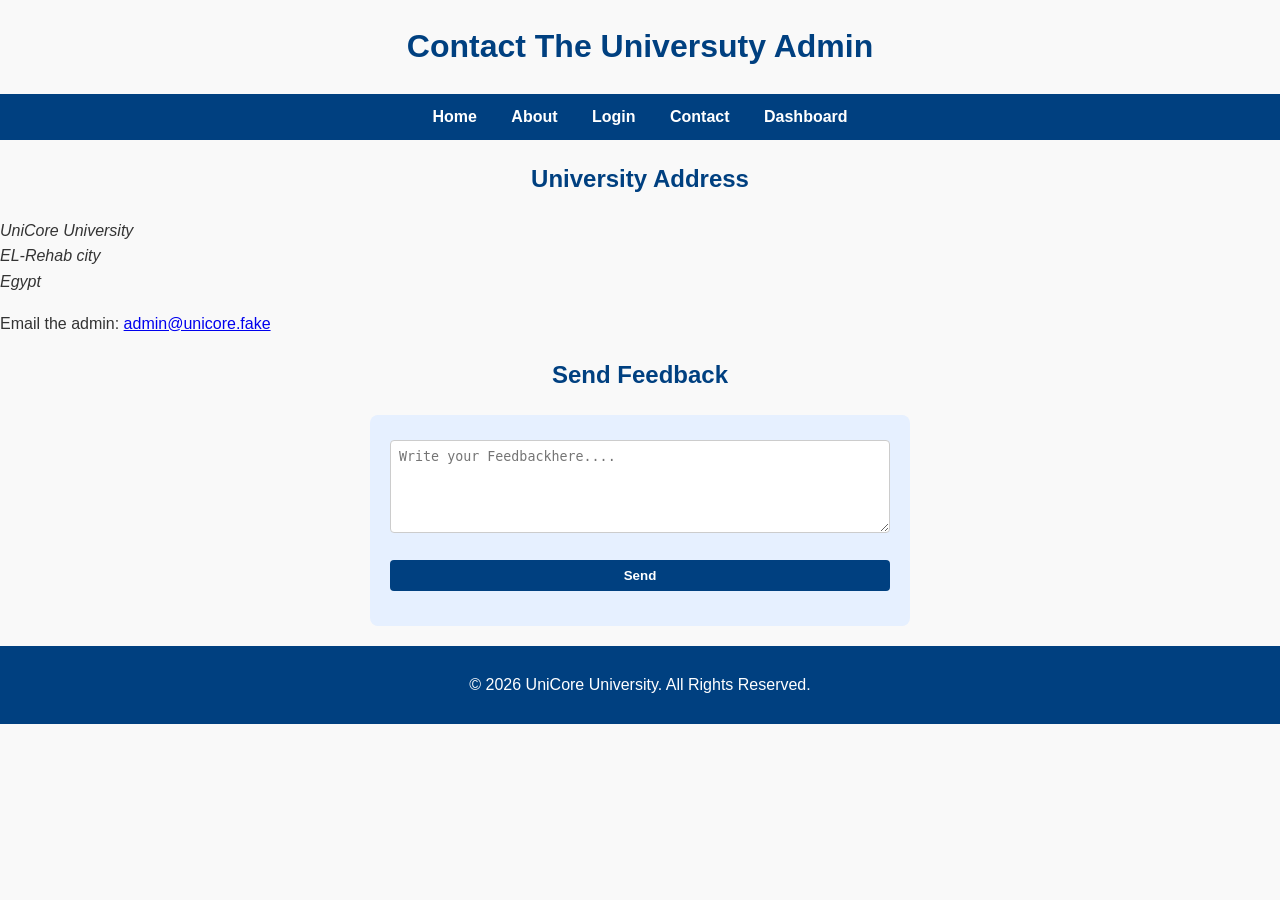
<file: HTML/UniCore_Pages/contact.html>
<!DOCTYPE html>
<html>
  <head>
    <meta charset="utf-8"/>
    <title>Student Dashboard in Unicore</title>
    <link rel="stylesheet" href="unicore.css"/>
  </head>  
  <body>
    <h1>Contact The Universuty Admin</h1>
    <nav>
        <a href="index.html">Home</a>
        <a href="about.html">About</a>
        <a href="register.html">Login</a>
        <a href="contact.html">Contact</a>
        <a href="dashboard.html">Dashboard</a>
    </nav>
   <h2>University Address</h2>
   <address>
    UniCore University<br>
    EL-Rehab city<br>
    Egypt
   </address>
   <p>Email the admin:
    <a href="mailto:admin@unicore.fake">admin@unicore.fake</a>
   </p>
   <h2>Send Feedback</h2>
   <form>
    <textarea rows="5" placeholder="Write your Feedbackhere...."></textarea>
    <button type="submit">Send</button>
   </form>
   <footer>
      <p>&copy; 2026 UniCore University. All Rights Reserved.</p>  
    </footer>
  </body> 
</html>
</file>
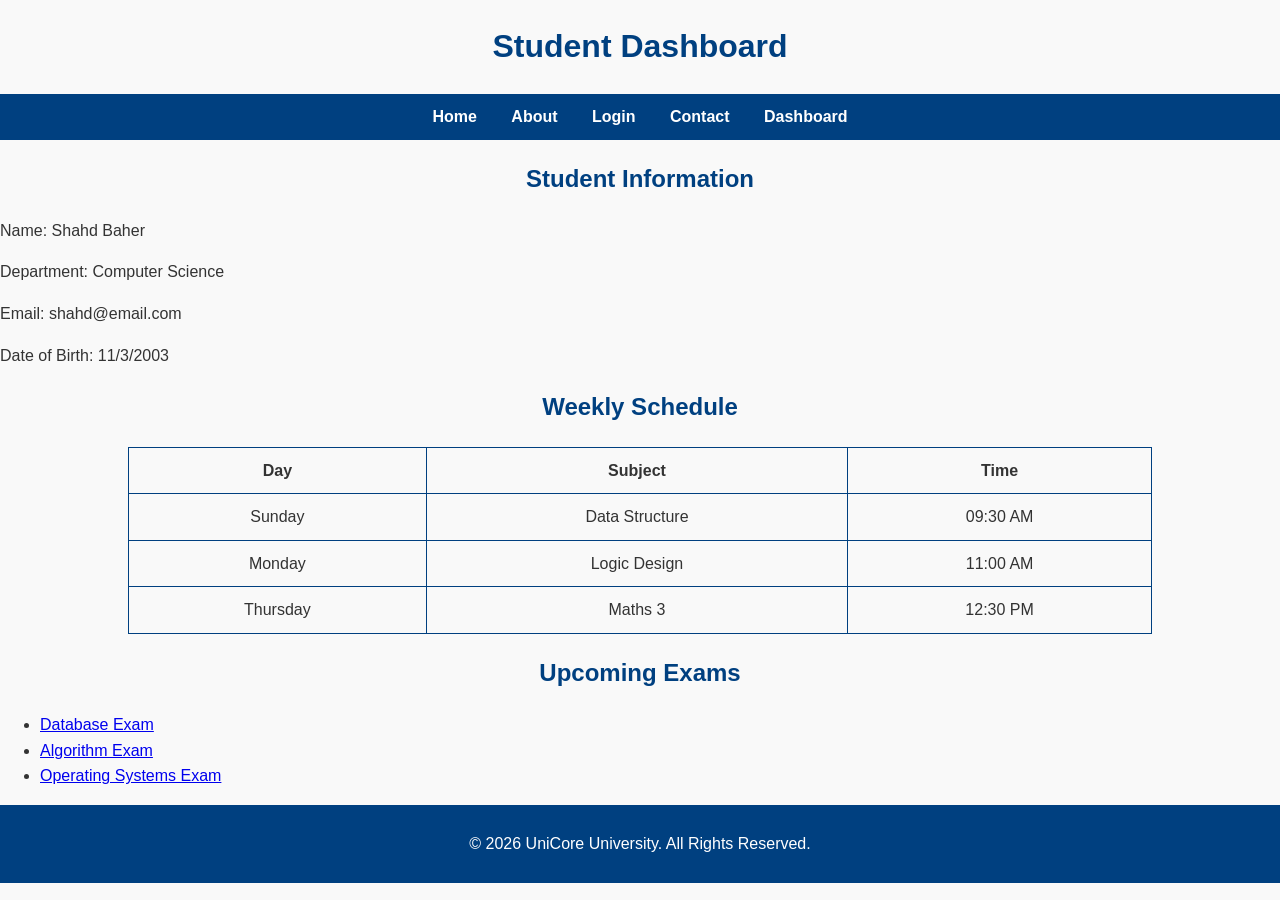
<file: HTML/UniCore_Pages/dashboard.html>
<!DOCTYPE html>
<html>
  <head>
    <meta charset="utf-8"/>
    <title>Student Dashboard in Unicore</title>
    <link rel="stylesheet" href="unicore.css"/>
  </head>  
  <body>
    <h1>Student Dashboard</h1>
    <nav>
        <a href="index.html">Home</a>
        <a href="about.html">About</a>
        <a href="register.html">Login</a>
        <a href="contact.html">Contact</a>
        <a href="dashboard.html">Dashboard</a>
    </nav>
   <h2>Student Information</h2>
   <p>Name: Shahd Baher</p>
   <p>Department: Computer Science</p>
   <p>Email: shahd@email.com</p>
   <p>Date of Birth: 11/3/2003</p>
   <h2>Weekly Schedule</h2>
   <table>
     <thead>
        <tr><th>Day</th><th>Subject</th><th>Time</th></tr>
     </thead>
     <tbody>
         <tr><td>Sunday</td><td>Data Structure</td><td>09:30 AM</td></tr>
         <tr><td>Monday</tdd><td>Logic Design</td><td>11:00 AM</td></tr>
         <tr><td>Thursday</td><td>Maths 3</td><td>12:30 PM</td></tr>
     </tbody>
   </table>
   <h2>Upcoming Exams</h2>
   <ul>
    <li><a href="#">Database Exam</a></li>
    <li><a href="#">Algorithm Exam</a></li>
    <li><a href="#">Operating Systems Exam</a></li>
   </ul>
   <footer>
      <p>&copy; 2026 UniCore University. All Rights Reserved.</p>  
    </footer>
  </body> 

</html>
</file>
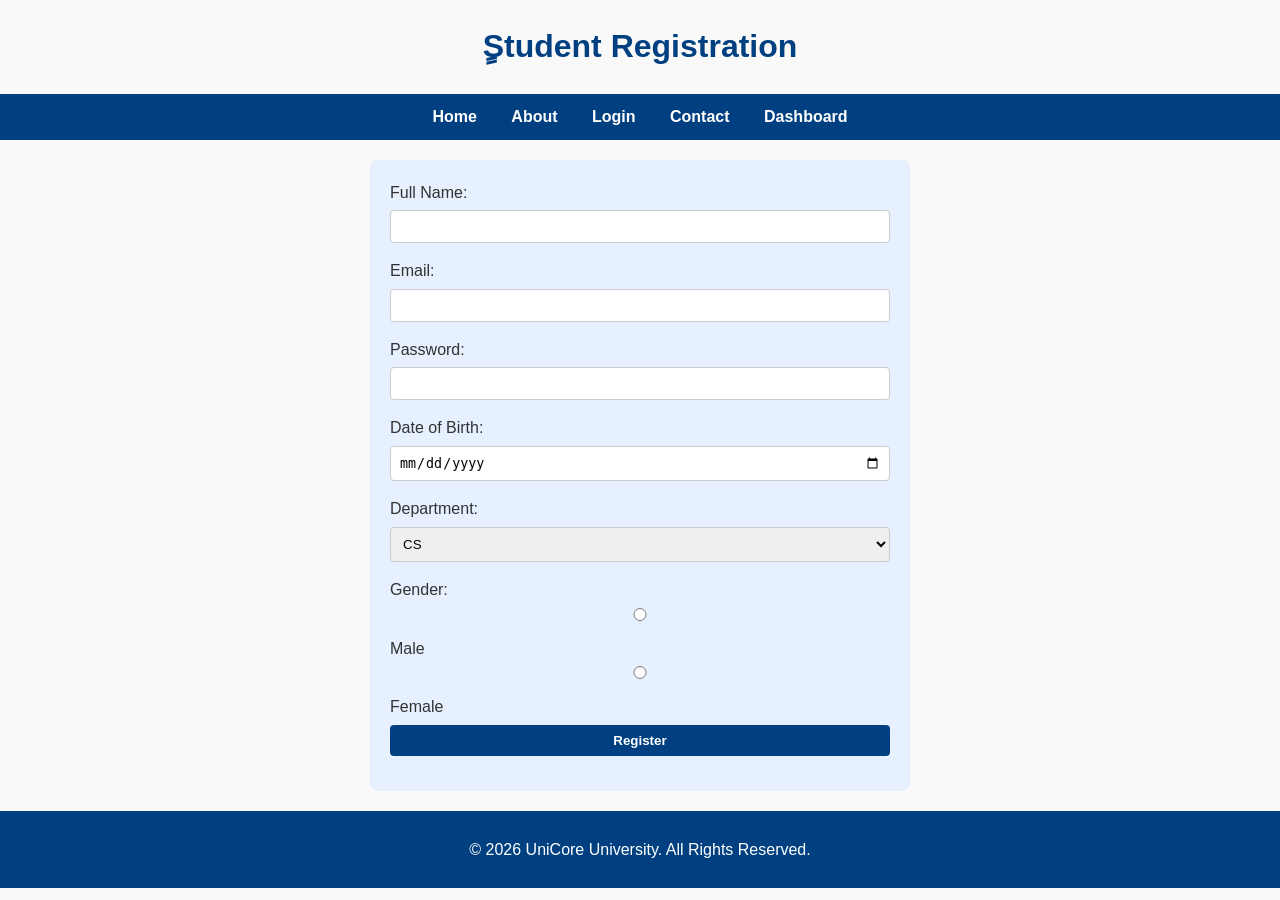
<file: HTML/UniCore_Pages/register.html>
<!DOCTYPE html>
<html>
  <head>
    <meta charset="utf-8"/>
    <title>Register in Unicore</title>
    <link rel="stylesheet" href="unicore.css"/>
  </head>  
  <body>
    <h1>ٍStudent Registration</h1>
    <nav>
        <a href="index.html">Home</a>
        <a href="about.html">About</a>
        <a href="register.html">Login</a>
        <a href="contact.html">Contact</a>
        <a href="dashboard.html">Dashboard</a>
    </nav>
    <form>
     <label>Full Name:</label>
     <input type="text" name="fullname" required>
     <label>Email:</label>
     <input type="email" name="email" required>
     <label>Password:</label>
     <input type="password" name="password" required>
     <label>Date of Birth:</label>
     <input type="date" name="date" required>
     <label>Department:</label>
     <select value="department">
        <option>CS</option>
        <option>IT</option>
        <option>IS</option>
     </select>
     <label>Gender:</label>
     <input type="radio" value="male" name="gender">Male
     <input type="radio" value="female" name="gender">Female
     <button type="submit">Register</button>
    </form>
   
    <footer>
      <p>&copy; 2026 UniCore University. All Rights Reserved.</p>  
    </footer>
  </body> 

</html>
</file>
<file: HTML/UniCore_Pages/unicore.css>
body {
    font-family: Arial, sans-serif;
    line-height: 1.6;
    margin: 0;
    padding: 0;
    background-color: #f9f9f9;
    color: #333;
}

nav {
    background-color: #004080;
    padding: 10px;
    text-align: center;
}

nav a {
    color: #fff;
    text-decoration: none;
    margin: 0 15px;
    font-weight: bold;
}

nav a:hover {
    text-decoration: underline;
}

h1, h2 {
    text-align: center;
    color: #004080;
}

section {
    padding: 20px;
    max-width: 800px;
    margin: auto;
    background-color: #e6f0ff;
    border-radius: 8px;
}

table {
    width: 80%;
    margin: 20px auto;
    border-collapse: collapse;
}

table, th, td {
    border: 1px solid #004080;
}

th, td {
    padding: 10px;
    text-align: center;
}

form {
    max-width: 500px;
    margin: 20px auto;
    padding: 20px;
    background-color: #e6f0ff;
    border-radius: 8px;
}

input, select, textarea, button {
    width: 100%;
    padding: 8px;
    margin: 5px 0 15px 0;
    border-radius: 4px;
    border: 1px solid #ccc;
    box-sizing: border-box;
}

button {
    background-color: #004080;
    color: #fff;
    font-weight: bold;
    border: none;
    cursor: pointer;
}

button:hover {
    background-color: #0066cc;
}

footer {
    text-align: center;
    background-color: #004080;
    color: #fff;
    padding: 10px;
}
</file>
